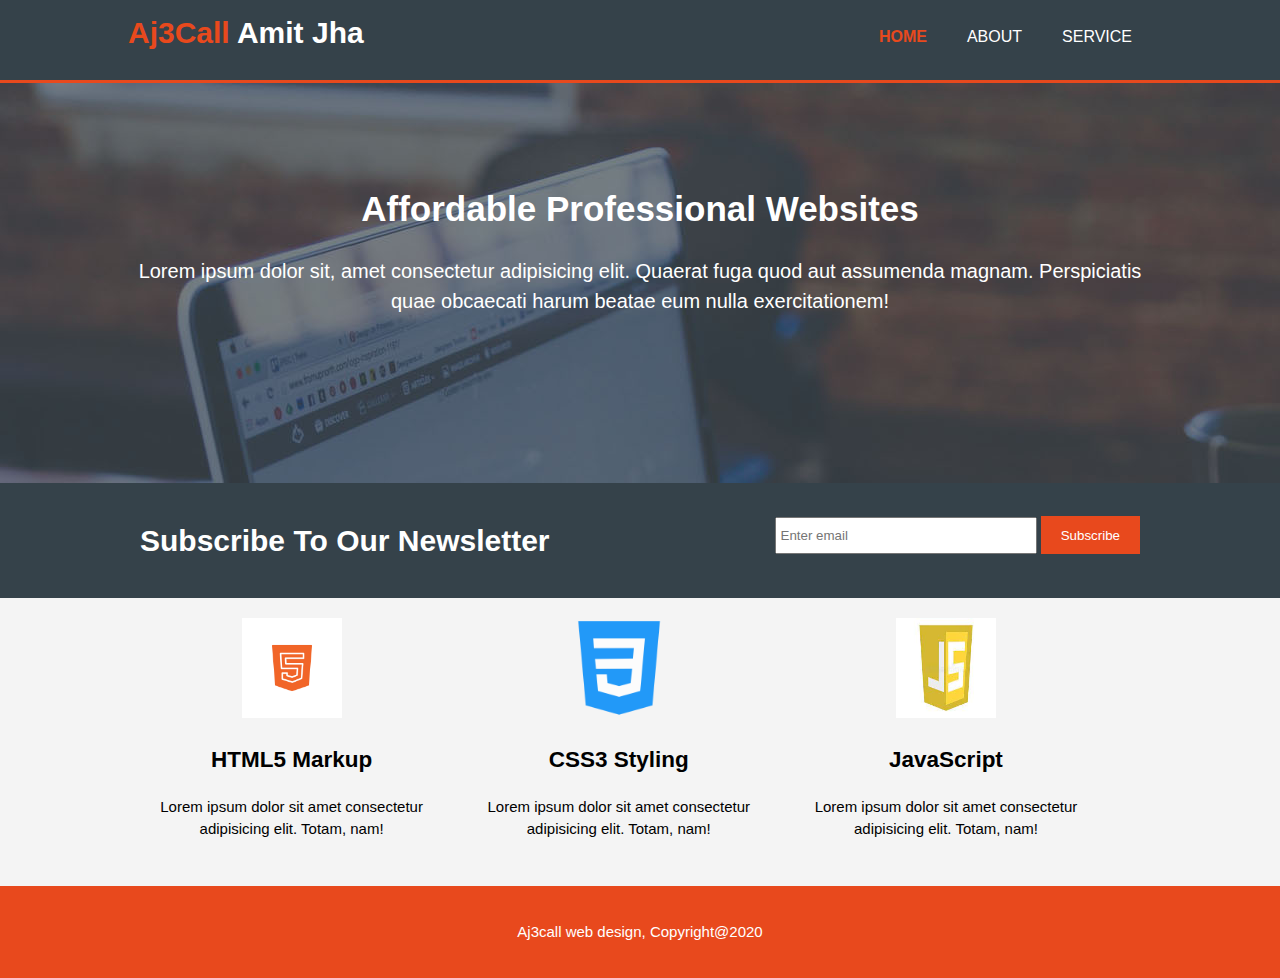
<file: index.html>
<!DOCTYPE html>
<html lang="en">
<head>
    <meta charset="UTF-8">
    <meta http-equiv="X-UA-Compatible" content="IE=edge">
    <meta name="viewport" content="width=device-width, initial-scale=1.0">
    <title>Aj3Call</title>
    <link rel="stylesheet" href="style.css">
</head>
<body>
    <header>
        <div class="container">
            <div id="logo">
                <h1><span class="highlight">Aj3Call</span> Amit Jha</h1>
            </div> 
            <nav>
            <ul>
                <li class="current"><a href="index.html">Home</a></li>
                <li><a href="about.html">About</a></li>
                <li><a href="services.html">Service</a></li>
            </ul>
            </nav>
        </div>
    </header>
    <section id="section" >
        <div class="container">
        <h1>Affordable Professional Websites</h1>
        <p>Lorem ipsum dolor sit, amet consectetur adipisicing elit. Quaerat fuga
        quod aut assumenda magnam. Perspiciatis 
             quae obcaecati harum beatae eum nulla exercitationem!</p>
            </div>
    </section>
    <section id="newsletter">
         <div class="container">
            <h1>Subscribe To Our Newsletter</h1>
            <form>
                <input type="email" placeholder="Enter email">
                <button type="submit" class="submit_1">Subscribe</button>
            </form>
        </div>
    </section>
    <section id="box">
        <div class="container">
             <div class="boxes">
            <img src="./img/html5.png" alt="error">
            <h2>HTML5 Markup</h2>
            <p>Lorem ipsum dolor sit amet consectetur adipisicing elit. Totam, nam!</p>
        </div>
        <div class="boxes">
            <img src="./img/css.png" alt="error">
            <h2>CSS3 Styling</h2>
            <p>Lorem ipsum dolor sit amet consectetur adipisicing elit. Totam, nam!</p>
        </div>
        <div class="boxes">
            <img src="./img/js.jpg" alt="">
            <h2>JavaScript    </h2>
            <p>Lorem ipsum dolor sit amet consectetur adipisicing elit. Totam, nam!</p>
        </div>
    </div>
    </section>
    <footer>
        <p>Aj3call web design, Copyright@2020</p>
    </footer>
</body>
</html>
</file>
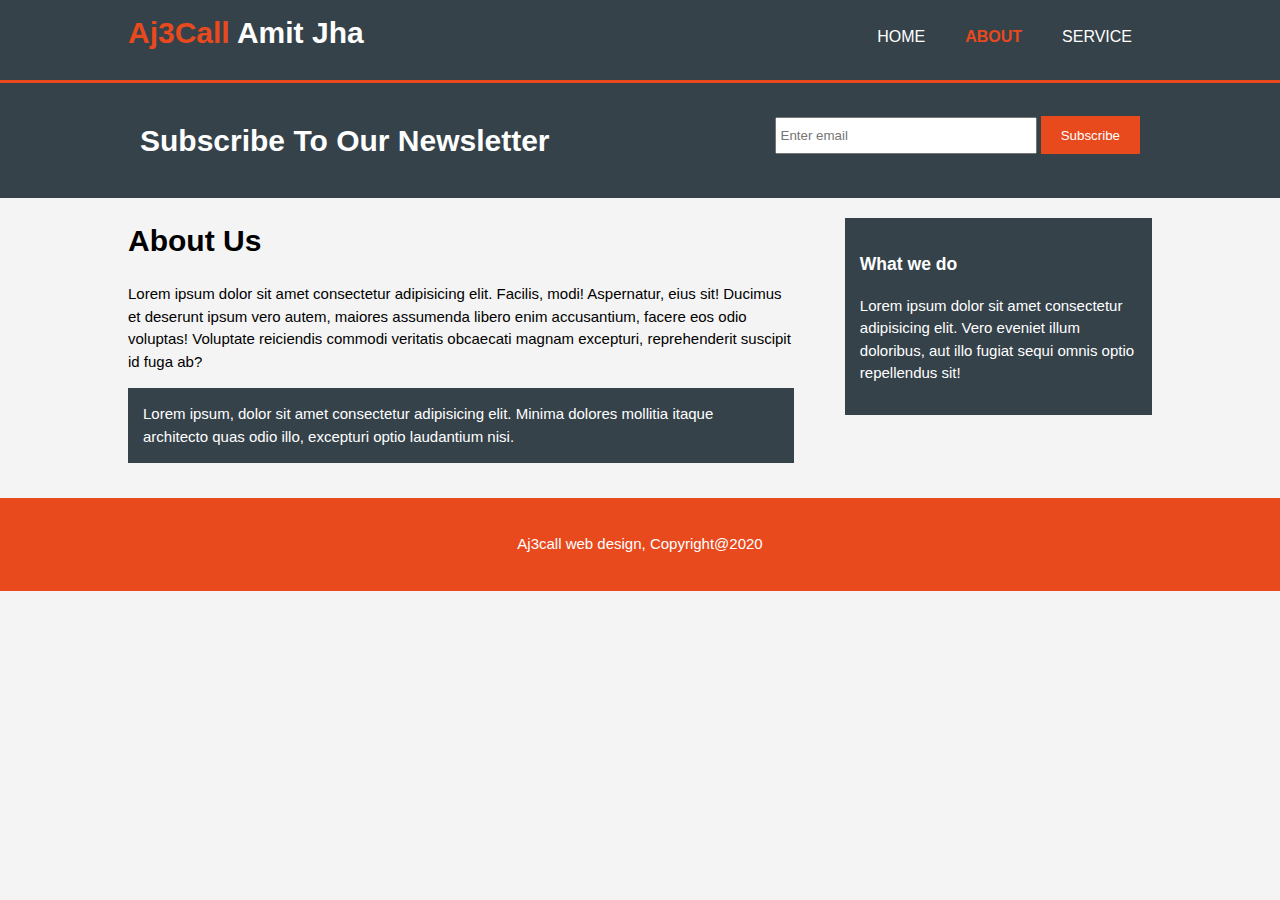
<file: about.html>
<!DOCTYPE html>
<html lang="en">
<head>
    <meta charset="UTF-8">
    <meta http-equiv="X-UA-Compatible" content="IE=edge">
    <meta name="viewport" content="width=device-width, initial-scale=1.0">
    <title>Aj3Call</title>
    <link rel="stylesheet" href="style.css">
</head>
<body>
    <header>
        <div class="container">
            <div id="logo">
                <h1><span class="highlight">Aj3Call</span> Amit Jha</h1>
            </div>
            <nav>
            <ul>
                <li ><a href="index.html">Home</a></li>
                <li class="current"><a href="about.html">About</a></li>
                <li><a href="services.html">Service</a></li>
            </ul>
            </nav>
        </div>
    </header>
    <section id="newsletter">
         <div class="container">
            <h1>Subscribe To Our Newsletter</h1>
            <form>
                <input type="email" placeholder="Enter email">
                <button type="submit" class="submit_1">Subscribe</button>
            </form>
        </div>
    </section>
    <section id="main">
        <div class="container">
            <article id="main-col">
            <h1 class="page-tittle">About Us</h1>
            <p>Lorem ipsum dolor sit amet consectetur adipisicing elit. Facilis, modi! Aspernatur, eius sit! Ducimus et deserunt ipsum vero autem, maiores assumenda libero enim accusantium, facere eos odio voluptas! Voluptate reiciendis commodi veritatis obcaecati magnam excepturi, reprehenderit suscipit id fuga ab?</p>
                <P class="dark">Lorem ipsum, dolor sit amet consectetur adipisicing elit. Minima dolores mollitia itaque architecto quas odio illo, excepturi optio laudantium nisi.</P>
        </article>
     <aside id="sidebar">
         <div class="dark">
         <h3>What we do</h3>
         <p>Lorem ipsum dolor sit amet consectetur adipisicing elit. Vero eveniet illum doloribus, aut illo fugiat sequi omnis optio repellendus sit!</p>
         </div>
        </aside>    
    </div>
    </section>
    <footer>
        <p>Aj3call web design, Copyright@2020</p>
    </footer>
</body>
</html>
</file>
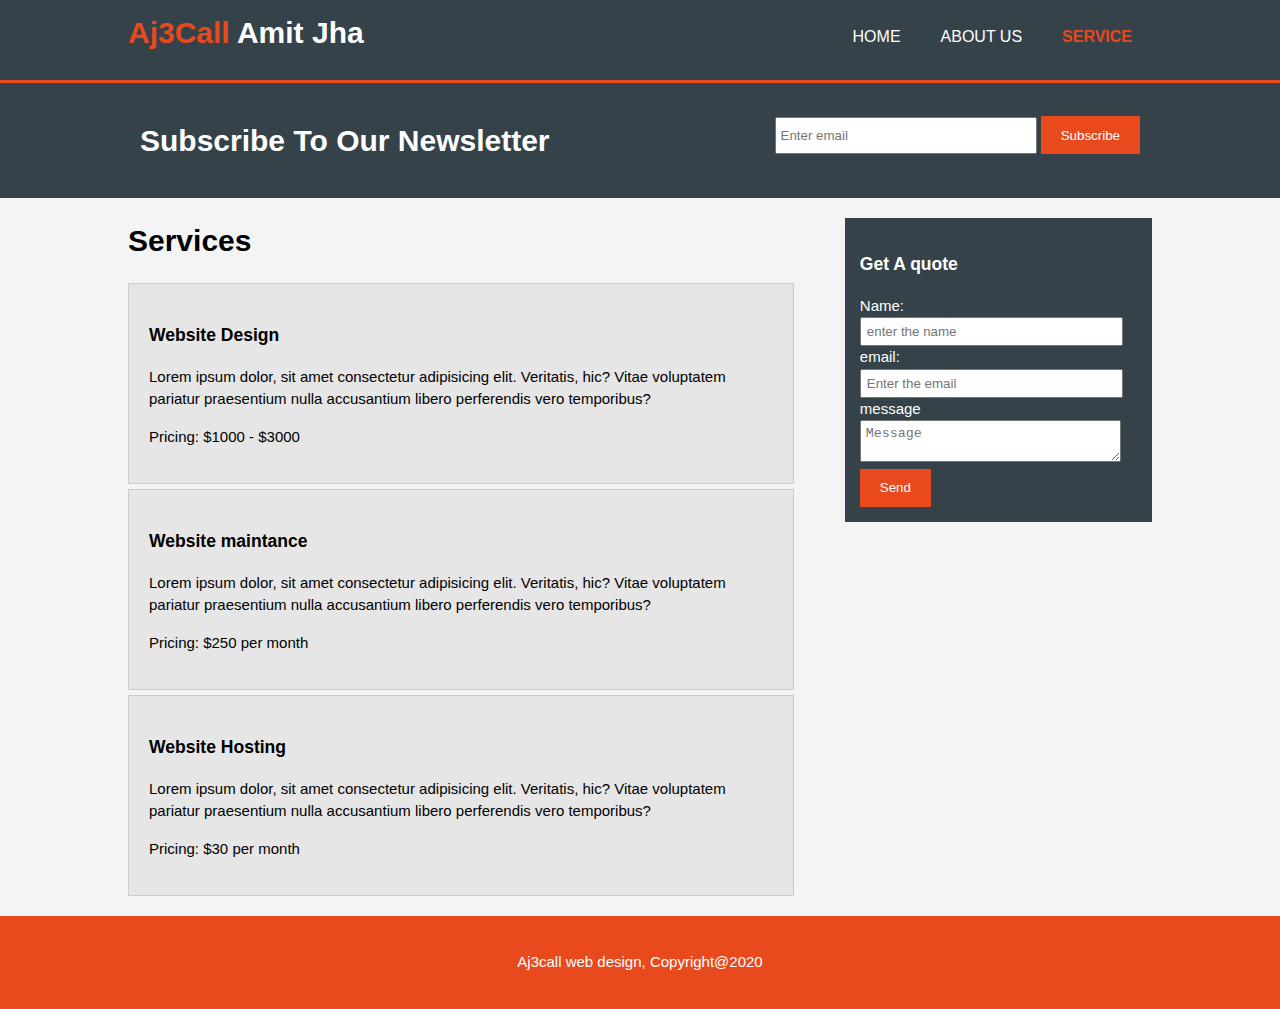
<file: services.html>
<!DOCTYPE html>
<html lang="en">
<head>
    <meta charset="UTF-8">
    <meta http-equiv="X-UA-Compatible" content="IE=edge">
    <meta name="viewport" content="width=device-width, initial-scale=1.0">
    <title>Aj3Call</title>
    <link rel="stylesheet" href="style.css">
</head>
<body>
    <header>
        <div class="container">
            <div id="logo">
                <h1><span class="highlight">Aj3Call</span> Amit Jha</h1>
            </div>
            <nav>
            <ul>
                <li ><a href="index.html">Home</a></li>
                <li ><a href="about.html">About us</a></li>
                <li class="current"><a href="services.html">Service</a></li>
            </ul>
            </nav>
        </div>
    </header>
    <section id="newsletter">
         <div class="container">
            <h1>Subscribe To Our Newsletter</h1>
            <form>
                <input type="email" placeholder="Enter email">
                <button type="submit" class="submit_1">Subscribe</button>
            </form>
        </div>
    </section>
    <section id="main">
        <div class="container">
            <article id="main-col">
            <h1 class="page-tittle">Services</h1>
           <ul id="service">
               <li>
                   <h3>Website Design</h3>
                   <p>Lorem ipsum dolor, sit amet consectetur adipisicing elit. Veritatis, hic? Vitae voluptatem pariatur praesentium nulla accusantium libero perferendis vero temporibus?</p>
               <p>Pricing: $1000 - $3000</p>
                </li>
                <li>
                    <h3>Website maintance</h3>
                    <p>Lorem ipsum dolor, sit amet consectetur adipisicing elit. Veritatis, hic? Vitae voluptatem pariatur praesentium nulla accusantium libero perferendis vero temporibus?</p>
                <p>Pricing: $250 per month</p>
                 </li>
                 <li>
                    <h3>Website Hosting</h3>
                    <p>Lorem ipsum dolor, sit amet consectetur adipisicing elit. Veritatis, hic? Vitae voluptatem pariatur praesentium nulla accusantium libero perferendis vero temporibus?</p>
                <p>Pricing: $30 per month</p>
                 </li>
           </ul>
        </article>
     <aside id="sidebar">
         <div class="dark">
         <h3>Get A quote</h3>
         <form class="quote">
             <div>
                 <label>
                     Name:
                 </label><br>
                 <input type="text" placeholder="enter the name">
             </div>
             <div>
                 <label>email:</label><br>
                 <input type="text" placeholder="Enter the email">
             </div>
             <div>
                 <label>message</label><br>
                 <textarea placeholder="Message"></textarea>
             </div>
             <button type="submit" class="submit_1">Send</button>
                
         </form>
         </div>
        </aside>    
    </div>
    </section>
    <footer>
        <p>Aj3call web design, Copyright@2020</p>
    </footer>
</body>
</html>
</file>
<file: style.css>
body{
    font-family: Arial, Helvetica, sans-serif;
    font-size: 15px;
    line-height: 1.5;
    padding: 0;
    margin: 0;
    background-color: #f4f4f4;

}
.container{
    width: 80%;
    margin: auto;
    overflow: auto;
}
ul{
    padding: 0;
    margin: 0;
}
header{
    background-color: #35424a;
    color: #ffffff;
    padding-top: 10px;
    min-height: 70px;
    border-bottom: #e8491d 3px solid;
}
header a{
    color: #ffffff;
    text-decoration: none;
    text-transform: uppercase;
    font-size: 16px;
}

header li{
    float: left;
    display:inline;
    padding: 0 20px 0 20px;

}
header #logo{
    float: left;
}
header nav{
    float: right;
    margin-top: 15px;
}
header #logo h1{
    margin: 0;
   
}
header .highlight, header .current a{
    color: #e8491d;
    font-weight: bold;
}
header a:hover{
    color: #cccccc;
    font-weight: bold;
}
/* showcase */
#section{
    min-height: 400px;
    background-image:url(./img/showcase.jpg);
    background-repeat: no-repeat;
    text-align: center;
    color: #ffffff;
}
#section h1{
    margin-top: 100px;
    font-size: 35px;
    margin-bottom: 10px;
}
#section p{
    font-size: 20px;
}
/* subscribe newsletter */
#newsletter{
    background-color:#35424a;
    color: #ffffff;
    padding: 15px;
}
#newsletter h1{
    float: left;
}
#newsletter form{
    float: right;
    margin-top: 18px;
}
#newsletter input[type="email"]{
    padding: 4px;
    height: 25px;
    width: 250px;
}
.submit_1{
    height: 38px;
    background-color: #e8491d;
    border: 0px;
    padding-left: 20px;
    padding-right: 20px;
    color: #ffffff;

}
/* img box */
#box{
    margin-top: 10px;
}
#box .boxes{
    float: left;
    padding: 10px;
    width: 30%;
    text-align: center;
}
#box .boxes img{
    width: 100px;
    height: 100px;
}
/* sidebar */
 #sidebar{
      float: right;
      width: 30%;
      margin-top: 10px;
}
/* article */
#main-col{
    float: left;
    width: 65%;
}
/* aside style */
.dark{
    background-color: #35424a;
    padding: 15px;
    color: #ffffff;
    margin-top: 10px;
    margin-bottom: 15px;
}
/* form */
#sidebar .quote input, textarea{
    width: 90%;
    padding: 5px;
}
/* services */
#service li{
    padding: 20px;
    border: #cccccc solid 1px;
    margin-top: 5px;
    background-color: #e6e6e6;

}
/* footer */
footer{
    padding: 20px;
    color: #ffffff;
    background-color: #e8491d;
    text-align: center;
    margin-top: 20px;
}
/* Responsive */
@media(max-width:768px){
    header #logo,
    header nav,
    header nav li,
    #newsletter h1,
    #newsletter form,
    #box .boxes,
    article#main-col,
    aside#sidebar{
        float: none;
        text-align: center;
        width: 100%;
    }
    header{
        padding-bottom: 15px;
    }
    #section h1{
        margin-top: 20px;
    }
    #newsletter button{
        display: block;
        width: 100%;
    }
    #newsletter form input[type="email"]{
        width: 100%;
        margin-bottom: 5px;
    }
}
</file>
